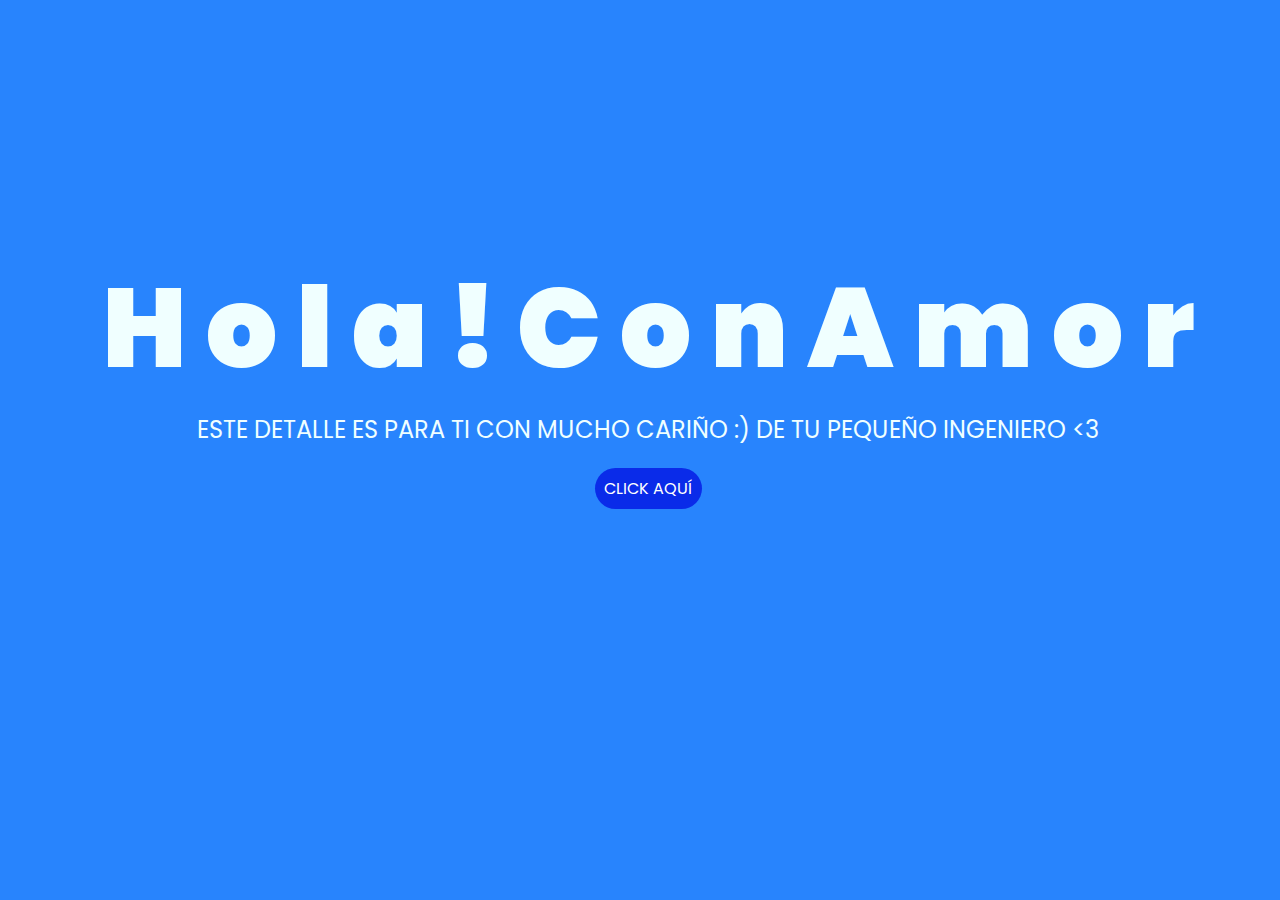
<file: index.html>
<!DOCTYPE html>
<html lang="es">

<head>
    <meta charset="UTF-8">
    <meta http-equiv="X-UA-Compatible" content="IE=edge">
    <meta name="viewport" content="width=device-width, initial-scale=1.0">
    <link rel="stylesheet" href="css/style.css">
    <link rel="icon" href="img/flowers.png" type="image/x-icon">
    <title>Flowers</title>
</head>

<body>
    <div class="greetings">
        <span>H</span>
        <span>o</span>
        <span>l</span>
        <span>a</span>
        <span>!</span>
        <span>C</span>
        <span>o</span>
        <span>n</span>
        <span>A</span>
        <span>m</span>
        <span>o</span>
        <span>r</span>
    </div>
    <div class="description">
        <span>ESTE DETALLE ES PARA TI CON MUCHO CARIÑO :)
            DE TU PEQUEÑO INGENIERO <3
    
            
        </span>
    </div>
    <div class="button">
        <button class="botones">
            <a href="flower.html" style="color: #fff;">CLICK AQUÍ</a>
        </button>
    </div>

</body>

</html>
</file>
<file: css/style.css>
@import url('https://fonts.googleapis.com/css2?family=Poppins:ital,wght@0,500;1,900&display=swap');
*{
    font-family: 'Poppins',cursive;
}
body{
    color: azure;
    width: 100%;
    height: 82vh;
    display: flex;
    flex-direction: column;
    align-items: center;
    justify-content: center;
    background-color: rgb(40, 132, 253);
    /* padding-top: -30; */
}

.botones{
    padding: 9px;
    border-radius: 80px;
    background-color: transparent;
    border: none;
}

.botones a{
    background-color: #0a2be9;
    padding: 9px;
    border-radius: 80px;
    -webkit-border-radius: 80px;
    -moz-border-radius: 80px;
    -ms-border-radius: 80px;
    -o-border-radius: 80px;

}

.botones a:focus{
    background-color: rgb(50, 194, 194);
}

.greetings{
    font-size: 7rem;
    font-weight: 900;
}
.greetings > span{
    animation: glow 2.5s ease-in-out infinite;
}
@keyframes glow{
    0%, 100%{
        color: #fff;
        text-shadow: 0 0 12px #39c6d6, 0 0 50px #39c6d6, 0 0 100px #39c6d6;
    }
    10%, 90%{
        color: #111;
        text-shadow: none;
    }
}
.greetings > span:nth-child(2){
    animation-delay: .2s ;
}
.greetings > span:nth-child(3){
    animation-delay: .4s ;
}
.greetings > span:nth-child(4){
    animation-delay: .6s;
}
.greetings > span:nth-child(5){
    animation-delay: .8s;
}
.greetings > span:nth-child(6){
    animation-delay: 1s;
}

.description{
    font-size: 1.5rem;
    margin-bottom: 20px;
}

.button a{
    text-decoration: none;
    font-size: 1rem;
    color: #111;
}

@media screen and (max-width:574px){
    .greetings{
        display: block;
        font-size: 4rem;
        font-weight: 800;
        text-align: center;
    }
    .description{
        font-size: 2rem;
    }
    
    .button a{
        font-size: 1rem;
    }
}
</file>
